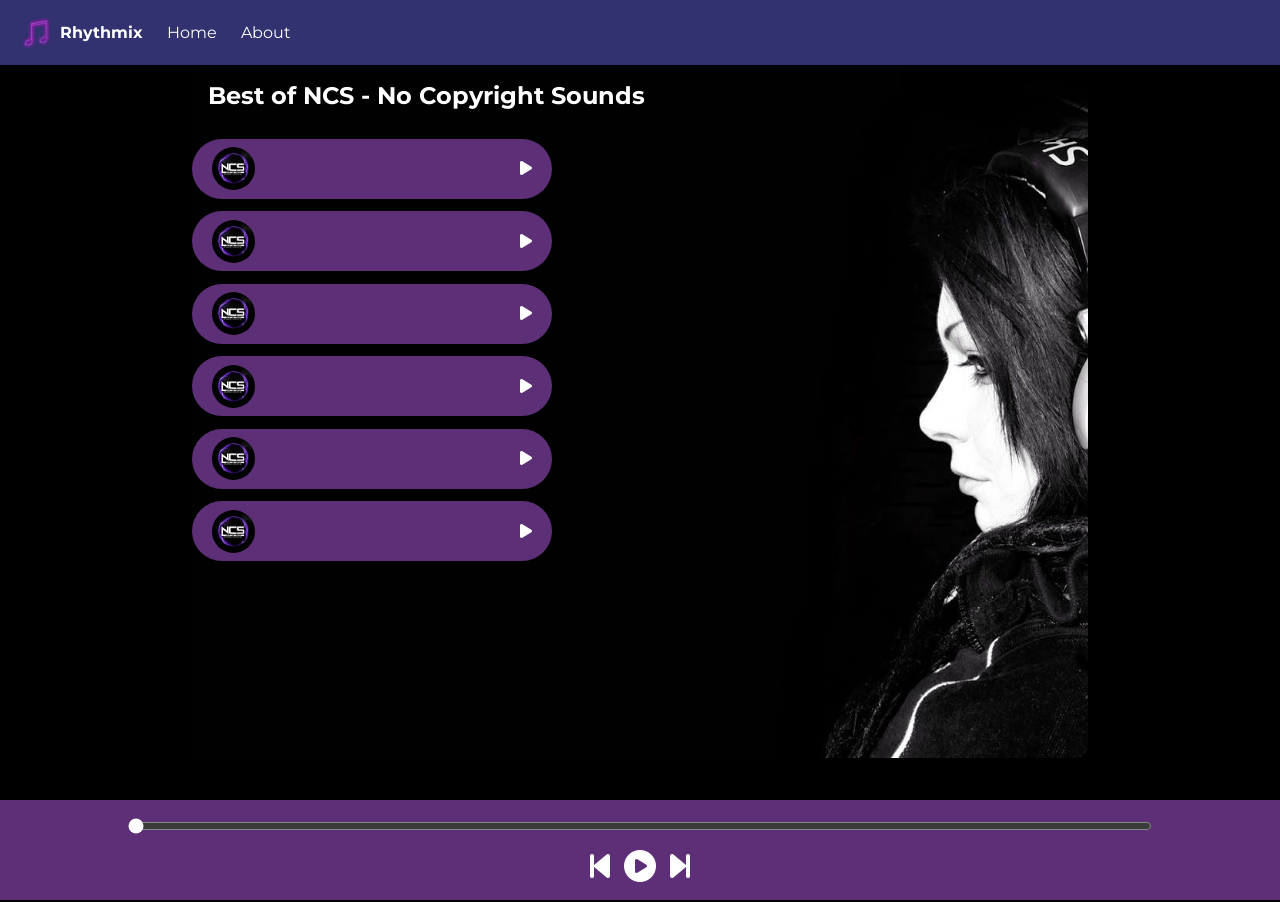
<file: index.html>
<!DOCTYPE html>
<html lang="en">
<head>
    <meta charset="UTF-8">
    <meta name="viewport" content="width=device-width, initial-scale=1.0">
    <title> Rhythmix - Web Player: Music for everyone</title>
    <link rel="stylesheet" href="https://cdnjs.cloudflare.com/ajax/libs/font-awesome/6.5.2/css/all.min.css" integrity="sha512-SnH5WK+bZxgPHs44uWIX+LLJAJ9/2PkPKZ5QiAj6Ta86w+fsb2TkcmfRyVX3pBnMFcV7oQPJkl9QevSCWr3W6A==" crossorigin="anonymous" referrerpolicy="no-referrer" />
    <link rel="stylesheet" href="style.css">
    <link rel="preconnect" href="https://fonts.googleapis.com">
<link rel="preconnect" href="https://fonts.gstatic.com" crossorigin>
<link href="https://fonts.googleapis.com/css2?family=Montserrat:ital,wght@0,100..900;1,100..900&display=swap" rel="stylesheet">
</head>
<body>
    <div class="content">
     <nav>
        <ul>
          
            <li class="brand"><img src="music-note-icon-34250.png" alt="logo" style="height: 2rem;width:2rem;">Rhythmix</li>     
            <li>Home</li>
            <li>About</li>
        </ul>
     </nav>
     <div class="container">
        <h2>Best of NCS - No Copyright Sounds</h2>

        <div class="song-list">

            <div class="song-item">
                <img src="covers\ncs.jpg">
                <span class="songName"></span>
                <span class="song-list-play">
                    <span class="time-stamp"> </span>
                    <i class="fa-solid fa-play indv-play"></i>


                </span>
            </div>
            <div class="song-item">
                <img src="covers\ncs.jpg">
                <span class="songName"></span>
                <span class="song-list-play">
                    <span class="time-stamp"></span>

                        <i class="fa-solid fa-play indv-play"></i>


                </span>
            </div>
            <div class="song-item">
                <img src="covers\ncs.jpg">
                <span class="songName"></span>
                <span class="song-list-play">
                    <span class="time-stamp"> </span>
                    <i class="fa-solid fa-play indv-play"></i>


                </span>
            </div>
            <div class="song-item">
                <img src="covers\ncs.jpg">
                <span class="songName"></span>
                <span class="song-list-play">
                    <span class="time-stamp"> </span>
                    <i class="fa-solid fa-play indv-play"></i>
                </span>
            </div>
            <div class="song-item">
                <img src="covers\ncs.jpg">
                <span class="songName"> </span>
                <span class="song-list-play">
                    <span class="time-stamp">  </span>
                    <i class="fa-solid fa-play indv-play"></i>
                </span>
            </div>
            <div class="song-item">
                <img src="covers\ncs.jpg">
                <span class="songName"></span>
                <span class="song-list-play">
                    <span class="time-stamp">  </span>
                    <i class="fa-solid fa-play indv-play"></i>


                </span>
            </div>
        </div>

       
     </div>

     <div class="bottom">
        <input type="range" name="range" value="0" max="100" id="progressBar">
        
           
        <div class="icons">
            <!--icons of font awesome-->
            <i class="fa-solid fa-step-backward"></i>
            <i class="fa-solid fa-circle-play" id="masterPlay"></i>
            <i class="fa-solid fa-step-forward"></i>

        </div>
         <span class="song-info">
                <img src="White Lines Illustration Sticker.gif " id="gif" alt="gif"><span id="currSong"></span>
            </span>
     </div>
    </div>
     <script src="app.js"></script>
</body>
</html>
</file>
<file: style.css>
body{
    font-family: 'montserrat',sans-serif;
    background: black;
    color:white;
}
*
{
    margin: 0;
    padding: 0;
}

nav ul
{  height:65px;
   display:flex;
   list-style: none;
   background-color:#31326F;
   align-items: center;
}

.brand
{
    display: flex;
    align-items: center;
    font-weight: bolder;
}
.brand img
{
    padding: 0 8px;
}
nav ul li
{
    padding: 0 12px;
}
.content
{   
    position: relative;
    height: 100vh;
    
} 
.bottom
{
position: absolute;
height:100px;
background-color:#5D2F77;
bottom: 0;
width: 100vw;
display: flex;
flex-direction: column;
align-items: center;
justify-content: center;

}

input[type="range"] {
    width: 80vw; /* Change width */
    accent-color: #fff; /* Changes thumb and track color in modern browsers */
    display: flex;
    margin-bottom:1rem;
    cursor: pointer;
  }
h2{
    padding: 1rem;
}
.container
{
    background-image: url(bg.jpg);
    width:70%;
    background-size: cover;       /* Ensures the image covers the container */
    background-repeat: no-repeat; /* Prevents the image from repeating */
    height:77%;
    margin: 0 auto;
    border-radius: 12px;
    
}

.icons i
{
    font-size: 2rem;
    margin: 0 0.3rem;
    cursor: pointer;
}

.song-list
{ width:360px;

}
.song-item
{
    display: flex;
    background-color: #5D2F77;
    justify-content:space-between;
    height:50px;
    align-items: center;
    padding: 5px 20px;
    margin:12.5px 0;
    border-radius: 34px;
}
.song-item img
{   width:43px;
    border-radius: 34px;
}

.time-stamp+ i 
{
   margin-left:10px;
   cursor: pointer;
}

.bottom .song-info img
{
    width:100px;
    height:80px;
    opacity:0;
    transition: opacity 0.8s ease-in;
   
}

.bottom .song-info
{
   display: flex;
   justify-content: center;
   align-items: center;
   position: absolute;
   left:9.5vw;
   margin-top:1.5rem;
   font-size: 14px;
}

@media (max-width: 450px) {
    .container {
        background: url(""); /* Empty URL, no image will load */
        justify-content: center; /* Aligns content to the start of the flex container */
        width: 80%;
        align-items: center;
        padding: 1.5rem 0; 

    }
     .song-item
     {
         margin : 1.2rem 0;
     }

     h2{
        font-size: 16px;
     }

     
.bottom
{
height:160px;
}


.bottom .song-info
{
   display: flex;
   justify-content: center;
   align-items: center;
   bottom: -12px;
   margin-top:1.5rem;
}


input[type="range"] {
   position: relative;
   top: -16px;
   margin-bottom:0.2rem;
}}

//new adding
</file>
